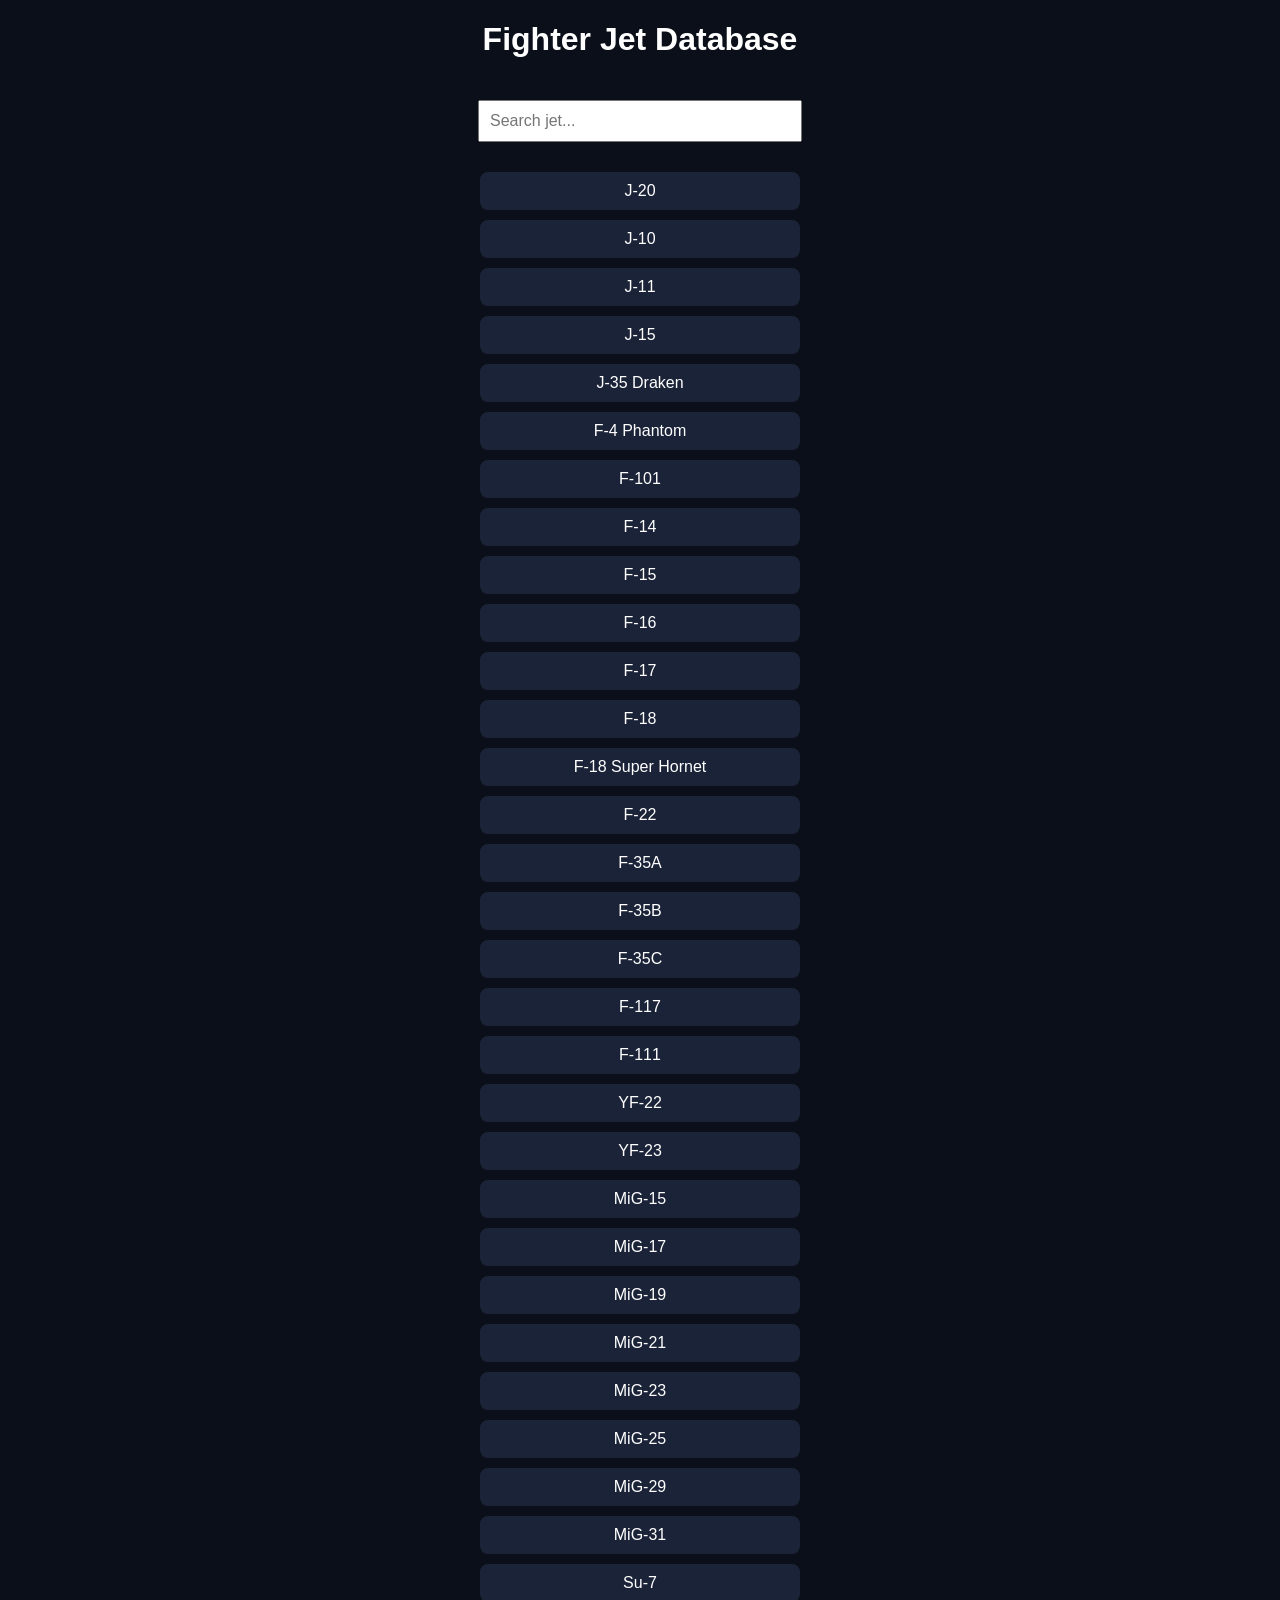
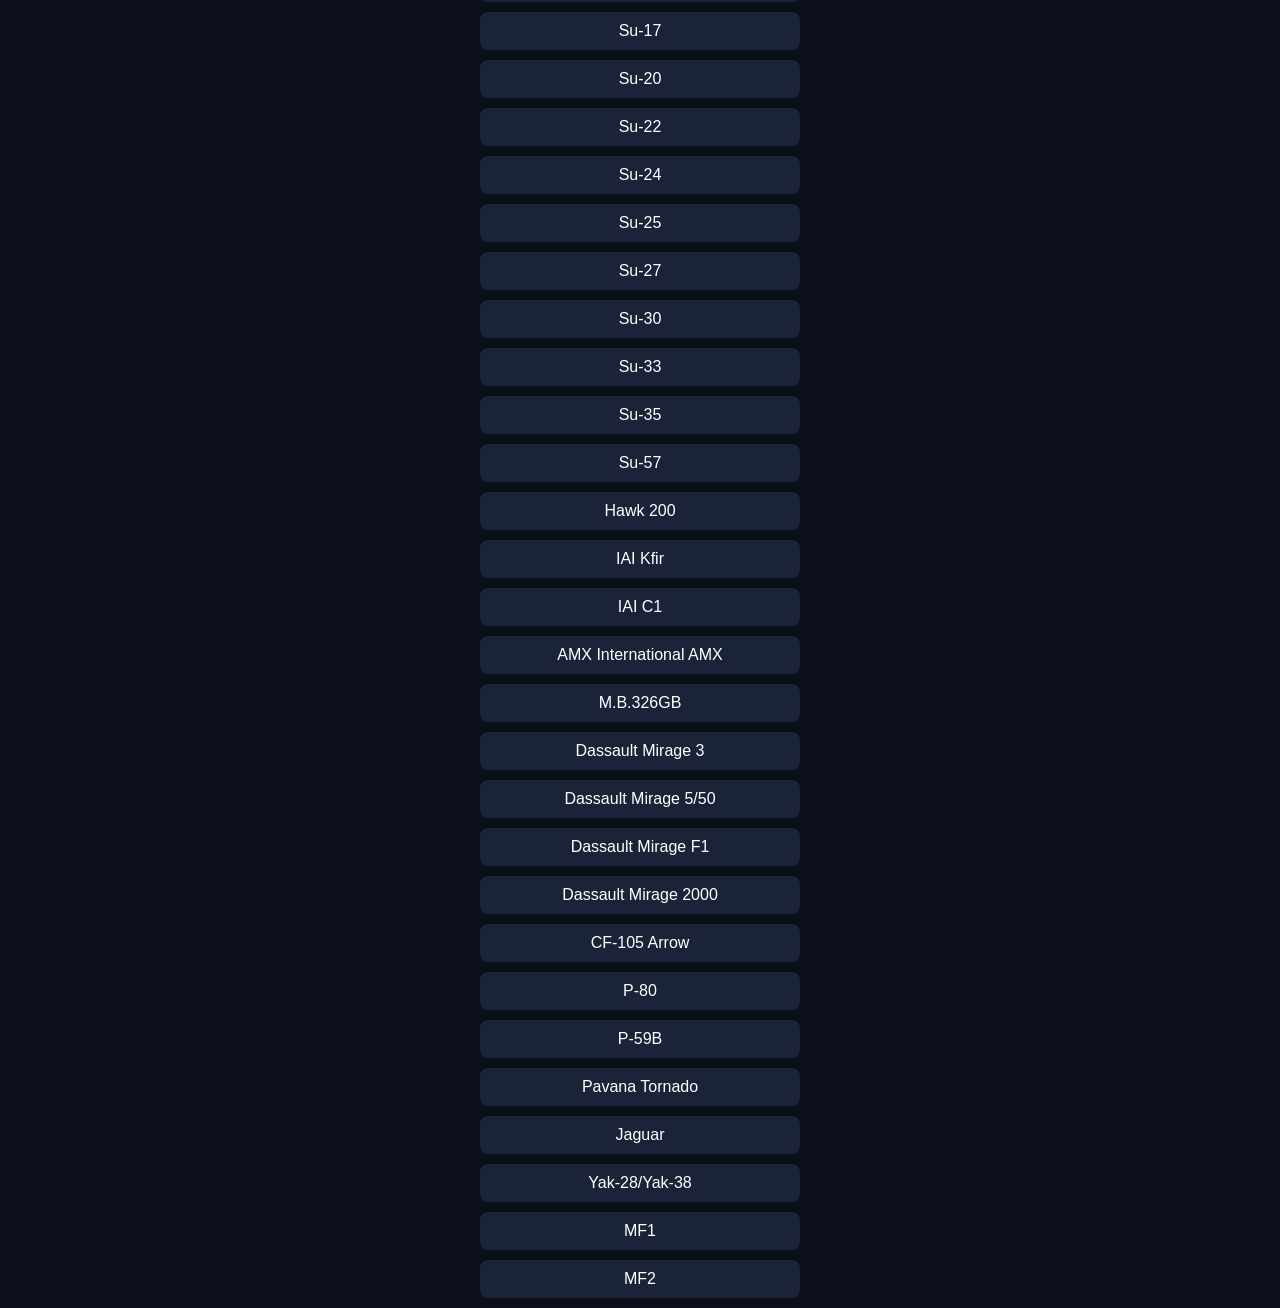
<file: index.html>
<!DOCTYPE html>
<html>
<head>
<title>Jet Database</title>

<style>
body{
font-family:Arial;
background:#0b0f1a;
color:white;
text-align:center;
}

input{
padding:10px;
width:300px;
font-size:16px;
margin:20px;
}

.result{
background:#1b2338;
margin:10px auto;
padding:10px;
width:300px;
border-radius:8px;
cursor:pointer;
}

.result:hover{
background:#2a3558;
}

#jetPage{
display:none;
padding:40px;
max-width:600px;
margin:auto;
text-align:left;
}
</style>

</head>
<body>

<h1>Fighter Jet Database</h1>

<input id="search" placeholder="Search jet..." oninput="searchJets()">

<div id="results"></div>

<div id="jetPage"></div>

<script>
const jets = [

{
name:"J-20",
developer:"Chengdu Aerospace Corporation",
length:"21.2 m",
wingspan:"13.01 m",
height:"4.69 m",
speed:"Mach 2.0",
weapons:"PL-15, PL-10, internal bay missiles",
info:"Chinese stealth multirole fighter."
},

{
name:"J-10",
developer:"Chengdu Aircraft Industry Group",
length:"16.9 m",
wingspan:"9.75 m",
height:"5.4 m",
speed:"Mach 2.2",
weapons:"PL-12, PL-10, bombs, rockets",
info:"Chinese multirole fighter."
},

{
name:"J-11",
developer:"Shenyang Aircraft Corporation",
length:"21.9 m",
wingspan:"14.5 m",
height:"5.9 m",
speed:"Mach 2.35",
weapons:"R-27, R-73 missiles, cannon",
info:"Chinese variant of Su-27."
},

{
name:"J-15",
developer:"Shenyang Aircraft Corporation",
length:"21.9 m",
wingspan:"14.08 m",
height:"6.5 m",
speed:"Mach 2.05",
weapons:"R-27, R-73 missiles, bombs",
info:"Chinese carrier-based fighter."
},

{
name:"J-35 Draken",
developer:"Saab",
length:"15.35 m",
wingspan:"9.42 m",
height:"4.5 m",
speed:"Mach 2.1",
weapons:"R-550 Magic, Rb 24 missiles, cannon",
info:"Swedish fighter jet."
},

{
name:"F-4 Phantom",
developer:"McDonnell Douglas",
length:"19.2 m",
wingspan:"11.7 m",
height:"5.0 m",
speed:"Mach 2.23+",
weapons:"AIM-7 Sparrow, AIM-9 Sidewinder, bombs, M61 cannon",
info:"U.S. multirole jet used in Vietnam War."
},

{
name:"F-101",
developer:"McDonnell Aircraft",
length:"16.34 m",
wingspan:"11.18 m",
height:"4.12 m",
speed:"Mach 1.72",
weapons:"Air-to-air missiles",
info:"Early Cold War U.S. interceptor/fighter."
},

{
name:"F-14",
developer:"Grumman",
length:"19.1 m",
wingspan:"19.55 m (swept)",
height:"4.88 m",
speed:"Mach 2.34",
weapons:"AIM-54 Phoenix, AIM-7 Sparrow, AIM-9 Sidewinder, M61 cannon",
info:"U.S. carrier fighter, variable sweep wings."
},

{
name:"F-15",
developer:"McDonnell Douglas / Boeing",
length:"19.43 m",
wingspan:"13.05 m",
height:"5.63 m",
speed:"Mach 2.5",
weapons:"AIM-7 Sparrow, AIM-120 AMRAAM, M61 cannon, bombs",
info:"U.S. air superiority fighter."
},

{
name:"F-16",
developer:"General Dynamics / Lockheed Martin",
length:"15.06 m",
wingspan:"9.96 m",
height:"4.88 m",
speed:"Mach 2.0",
weapons:"M61 cannon, AIM-9 Sidewinder, AIM-120 AMRAAM, bombs",
info:"U.S. multirole fighter."
},

{
name:"F-17",
developer:"N/A",
length:"N/A",
wingspan:"N/A",
height:"N/A",
speed:"N/A",
weapons:"Missiles, Gun",
info:"Prototype / experimental fighter."
},

{
name:"F-18",
developer:"McDonnell Douglas / Boeing",
length:"17.07 m",
wingspan:"12.3 m",
height:"4.66 m",
speed:"Mach 1.8",
weapons:"M61A1 cannon, AIM-9 Sidewinder, AIM-120 AMRAAM, bombs, rockets",
info:"U.S. multirole carrier fighter."
},

{
name:"F-18 Super Hornet",
developer:"Boeing",
length:"18.31 m",
wingspan:"13.62 m",
height:"4.88 m",
speed:"Mach 1.8",
weapons:"M61A2 cannon, AIM-9 Sidewinder, AIM-120 AMRAAM, Harpoon, AGM-65, JSOW, JDAM",
info:"Larger, upgraded multirole carrier fighter."
},

{
name:"F-22",
developer:"Lockheed Martin",
length:"18.9 m",
wingspan:"13.56 m",
height:"5.09 m",
speed:"Mach 2.25",
weapons:"AIM-120 AMRAAM, AIM-9 Sidewinder",
info:"Stealth air superiority fighter."
},

{
name:"F-35A",
developer:"Lockheed Martin",
length:"15.67 m",
wingspan:"10.7 m",
height:"4.38 m",
speed:"Mach 1.6+",
weapons:"Internal bay missiles & bombs",
info:"CTOL stealth multirole fighter."
},

{
name:"F-35B",
developer:"Lockheed Martin",
length:"15.61 m",
wingspan:"10.7 m",
height:"4.38 m",
speed:"Mach 1.6+",
weapons:"Internal bay missiles & bombs",
info:"STOVL stealth multirole fighter."
},

{
name:"F-35C",
developer:"Lockheed Martin",
length:"15.67 m",
wingspan:"13.1 m",
height:"4.7 m",
speed:"Mach 1.6+",
weapons:"Internal bay missiles & bombs",
info:"Carrier variant stealth fighter."
},

{
name:"F-117",
developer:"Lockheed Martin",
length:"20.8 m",
wingspan:"13.2 m",
height:"3.87 m",
speed:"Mach 0.92",
weapons:"Laser-guided bombs, JDAM",
info:"Stealth attack aircraft."
},

{
name:"F-111",
developer:"General Dynamics",
length:"19.2 m",
wingspan:"13.49 m (variable)",
height:"4.8 m",
speed:"Mach 2.5",
weapons:"Bombs, missiles",
info:"Tactical bomber and strike aircraft."
},

{
name:"YF-22",
developer:"Lockheed Martin",
length:"18.9 m",
wingspan:"13.56 m",
height:"5.09 m",
speed:"Mach 2.25",
weapons:"AIM-120 AMRAAM, AIM-9 Sidewinder",
info:"Prototype for F-22."
},

{
name:"YF-23",
developer:"Northrop",
length:"22.5 m",
wingspan:"13.1 m",
height:"4.9 m",
speed:"Mach 2.0+",
weapons:"Internal bay missiles",
info:"Prototype stealth fighter, competitor to F-22."
},

{
name:"MiG-15",
developer:"Mikoyan-Gurevich",
length:"10.1 m",
wingspan:"10.1 m",
height:"3.7 m",
speed:"Mach 0.92",
weapons:"37mm/23mm cannons, rockets",
info:"Early Soviet jet fighter."
},

{
name:"MiG-17",
developer:"Mikoyan-Gurevich",
length:"10.6 m",
wingspan:"9.63 m",
height:"3.7 m",
speed:"Mach 0.93",
weapons:"Cannon, rockets, bombs",
info:"Soviet fighter used in Vietnam War."
},

{
name:"MiG-19",
developer:"Mikoyan",
length:"12.6 m",
wingspan:"9.0 m",
height:"3.95 m",
speed:"Mach 1.35",
weapons:"Cannon, air-to-air missiles",
info:"Soviet supersonic fighter."
},

{
name:"MiG-21",
developer:"Mikoyan",
length:"15.76 m",
wingspan:"7.15 m",
height:"4.12 m",
speed:"Mach 2.05",
weapons:"GSh-23L cannon, missiles/bombs",
info:"Soviet supersonic fighter/interceptor."
},

{
name:"MiG-23",
developer:"Mikoyan",
length:"16.71 m",
wingspan:"13.96 m",
height:"4.82 m",
speed:"Mach 2.35",
weapons:"Cannon, R-23/R-24 missiles, bombs/rockets",
info:"Soviet swing-wing fighter/interceptor."
},

{
name:"MiG-25",
developer:"Mikoyan",
length:"23.82 m",
wingspan:"15.0 m",
height:"6.10 m",
speed:"Mach 2.83",
weapons:"AA-6 Acrid missiles (varies), recon sensor options",
info:"High-speed interceptor/reconnaissance fighter."
},

{
name:"MiG-29",
developer:"Mikoyan",
length:"17.32 m",
wingspan:"11.36 m",
height:"4.73 m",
speed:"Mach 2.25",
weapons:"Cannon, air-to-air missiles, bombs",
info:"Soviet/Russian multirole fighter."
},

{
name:"MiG-31",
developer:"Mikoyan",
length:"22.62 m",
wingspan:"13.46 m",
height:"6.46 m",
speed:"Mach 2.83",
weapons:"Cannon, long-range missiles",
info:"Long-range interceptor evolved from MiG-25."
},

{
name:"Su-7",
developer:"Sukhoi",
length:"16.72 m",
wingspan:"9.73 m",
height:"4.65 m",
speed:"Mach 2.0",
weapons:"Cannon, bombs, missiles",
info:"Soviet fighter-bomber."
},

{
name:"Su-17",
developer:"Sukhoi",
length:"19.43 m",
wingspan:"10.36 m",
height:"4.8 m",
speed:"Mach 2.0",
weapons:"Cannon, bombs, missiles",
info:"Soviet fighter-bomber."
},

{
name:"Su-20",
developer:"Sukhoi",
length:"19.43 m",
wingspan:"10.36 m",
height:"4.8 m",
speed:"Mach 2.0",
weapons:"Cannon, bombs, missiles",
info:"Export variant of Su-17."
},

{
name:"Su-22",
developer:"Sukhoi",
length:"19.43 m",
wingspan:"10.36 m",
height:"4.8 m",
speed:"Mach 2.0",
weapons:"Cannon, bombs, missiles",
info:"Export variant of Su-17."
},

{
name:"Su-24",
developer:"Sukhoi",
length:"22.65 m",
wingspan:"17.63 m",
height:"6.08 m",
speed:"Mach 1.6",
weapons:"Bombs, missiles, cannon",
info:"Soviet strike aircraft."
},

{
name:"Su-25",
developer:"Sukhoi",
length:"17.6 m",
wingspan:"14.36 m",
height:"4.8 m",
speed:"Mach 0.82",
weapons:"Cannon, rockets, bombs",
info:"Russian close air support jet."
},

{
name:"Su-27",
developer:"Sukhoi",
length:"21.9 m",
wingspan:"14.7 m",
height:"5.92 m",
speed:"Mach 2.35",
weapons:"GSh-30-1 cannon, R-27, R-73 missiles, bombs",
info:"Russian air superiority fighter."
},

{
name:"Su-30",
developer:"Sukhoi",
length:"21.94 m",
wingspan:"14.7 m",
height:"6.36 m",
speed:"Mach 2.0",
weapons:"GSh-30-1 cannon, R-27, R-73, R-77, Kh-31/Kh-29, bombs",
info:"Russian twin-seat multirole fighter."
},

{
name:"Su-33",
developer:"Sukhoi",
length:"22.0 m",
wingspan:"14.7 m",
height:"5.93 m",
speed:"Mach 2.2",
weapons:"GSh-30-1 cannon, R-27, R-73 missiles, bombs",
info:"Russian carrier-based fighter."
},

{
name:"Su-35",
developer:"Sukhoi",
length:"22.18 m",
wingspan:"14.7 m",
height:"6.43 m",
speed:"Mach 2.25",
weapons:"GSh-30-1 cannon, R-27, R-73, R-77 missiles, bombs",
info:"Advanced Flanker-family multirole fighter."
},

{
name:"Su-57",
developer:"Sukhoi",
length:"20.1 m",
wingspan:"14.0 m",
height:"4.7 m",
speed:"Mach 2.0",
weapons:"R-77, R-74 (internal bays), external possible",
info:"Russian fifth-generation stealth multirole fighter."
},

{
name:"Hawk 200",
developer:"BAE Systems",
length:"12.4 m",
wingspan:"9.44 m",
height:"3.85 m",
speed:"Mach 1.2",
weapons:"Gun, Missiles",
info:"Light attack/trainer jet."
},

{
name:"IAI Kfir",
developer:"Israel Aerospace Industries",
length:"14.8 m",
wingspan:"8.22 m",
height:"4.11 m",
speed:"Mach 2.0",
weapons:"AIM-9 Sidewinder, bombs, cannon",
info:"Israeli multirole fighter."
},

{
name:"IAI C1",
developer:"Israel Aerospace Industries",
length:"14.8 m",
wingspan:"8.22 m",
height:"4.11 m",
speed:"Mach 2.0",
weapons:"AIM-9 Sidewinder, bombs, cannon",
info:"Israeli fighter."
},

{
name:"AMX International AMX",
developer:"Alenia Aermacchi / Embraer",
length:"11.85 m",
wingspan:"9.63 m",
height:"4.33 m",
speed:"Mach 0.92",
weapons:"Missiles, bombs, cannon",
info:"Italian-Brazilian attack jet."
},

{
name:"M.B.326GB",
developer:"Alenia Aermacchi",
length:"9.46 m",
wingspan:"9.46 m",
height:"3.1 m",
speed:"Mach 0.83",
weapons:"Gun",
info:"Italian jet trainer."
},

{
name:"Dassault Mirage 3",
developer:"Dassault Aviation",
length:"15.0 m",
wingspan:"8.22 m",
height:"4.5 m",
speed:"Mach 2.2",
weapons:"Missiles, cannon",
info:"French delta-wing fighter."
},

{
name:"Dassault Mirage 5/50",
developer:"Dassault Aviation",
length:"15.3 m",
wingspan:"8.22 m",
height:"4.5 m",
speed:"Mach 2.2",
weapons:"Missiles, cannon",
info:"Advanced Mirage 3 variant."
},

{
name:"Dassault Mirage F1",
developer:"Dassault Aviation",
length:"15.3 m",
wingspan:"8.4 m",
height:"4.5 m",
speed:"Mach 2.2",
weapons:"Missiles, cannon",
info:"French multirole fighter."
},

{
name:"Dassault Mirage 2000",
developer:"Dassault Aviation",
length:"14.36 m",
wingspan:"9.13 m",
height:"5.2 m",
speed:"Mach 2.2",
weapons:"Missiles, cannon",
info:"Modern French delta-wing fighter."
},

{
name:"CF-105 Arrow",
developer:"Avro Canada",
length:"20.0 m",
wingspan:"13.4 m",
height:"4.7 m",
speed:"Mach 2.0+",
weapons:"Missiles, Gun",
info:"Canadian delta-wing fighter — project cancelled."
},

{
name:"P-80",
developer:"Lockheed",
length:"9.45 m",
wingspan:"12.83 m",
height:"3.0 m",
speed:"Mach 0.85",
weapons:"Gun",
info:"Early U.S. jet fighter."
},

{
name:"P-59B",
developer:"Bell Aircraft",
length:"10.2 m",
wingspan:"11.6 m",
height:"3.4 m",
speed:"Mach 0.86",
weapons:"Gun",
info:"Early U.S. jet fighter."
},

{
name:"Pavana Tornado",
developer:"Panavia",
length:"16.72 m",
wingspan:"8.6 m",
height:"4.4 m",
speed:"Mach 2.2",
weapons:"Missiles, bombs",
info:"Strike fighter (Italy)."
},

{
name:"Jaguar",
developer:"SEPECAT",
length:"16.7 m",
wingspan:"8.75 m",
height:"4.09 m",
speed:"Mach 1.6",
weapons:"Missiles, cannon",
info:"Ground-attack jet."
},

{
name:"Yak-28/Yak-38",
developer:"N/A",
length:"N/A",
wingspan:"N/A",
height:"N/A",
speed:"N/A",
weapons:"Missiles, Gun",
info:"Soviet fighters — mixed roles (interceptor/attack)."
},

{
name:"MF1",
developer:"N/A",
length:"N/A",
wingspan:"N/A",
height:"N/A",
speed:"N/A",
weapons:"Gun",
info:"Experimental trainer jet."
},

{
name:"MF2",
developer:"N/A",
length:"N/A",
wingspan:"N/A",
height:"N/A",
speed:"N/A",
weapons:"Gun",
info:"Experimental trainer jet."
}

];


function searchJets(){

let text=document.getElementById("search").value.toLowerCase();
let results=document.getElementById("results");

results.innerHTML="";

jets.forEach((jet,i)=>{

if(jet.name.toLowerCase().includes(text)){

results.innerHTML+=`
<div class="result" onclick="showJet(${i})">
${jet.name}
</div>
`;

}

});

}


function showJet(i){

let jet=jets[i];

document.getElementById("jetPage").style.display="block";

document.getElementById("jetPage").innerHTML=`

<h2>${jet.name}</h2>

<p><b>Developer:</b> ${jet.developer}</p>

<p><b>Length:</b> ${jet.length}</p>
<p><b>Wingspan:</b> ${jet.wingspan}</p>
<p><b>Height:</b> ${jet.height}</p>

<p><b>Top Speed:</b> ${jet.speed}</p>

<p><b>Weapons:</b> ${jet.weapons}</p>

<button onclick="closeJet()">Back</button>

`;

}

function closeJet(){
document.getElementById("jetPage").style.display="none";
}

searchJets();

</script>

</body>
</html>
</file>
